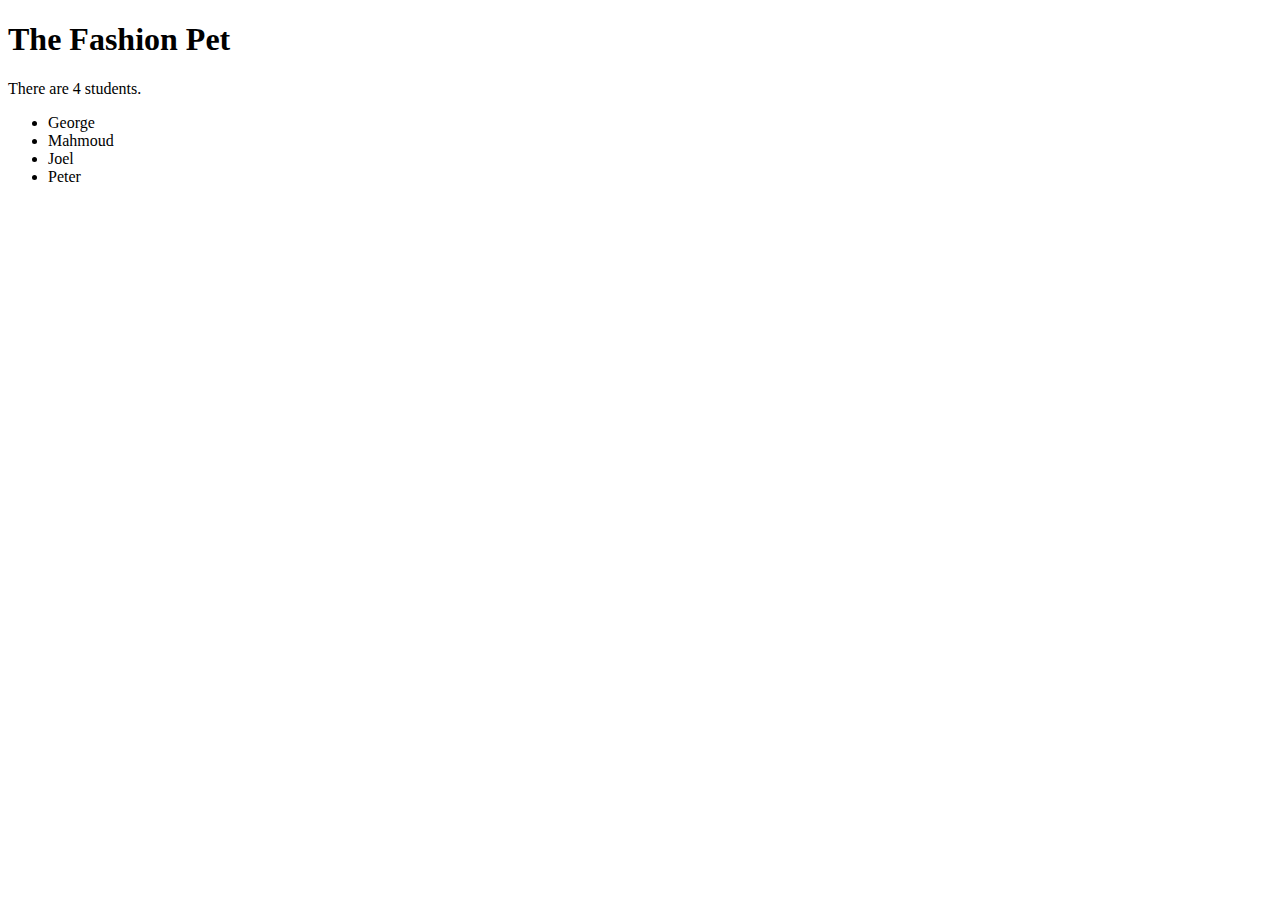
<file: session-1.html>
<!DOCTYPE html>
<html lang="en">
<head>
    <meta charset="UTF-8">
    <meta name="viewport" content="width=device-width, initial-scale=1.0">
    <title>The Fashionable Pet | Pet Salon</title>
</head>
<body>
    <main>
        <h1>The Fashion Pet</h1>

        <p id="studentCounter"></p>

        <ul id="studentNames"></ul>

    </main>
    <script src="./scripts/session-1.js"></script>
</body>
</html>
</file>
